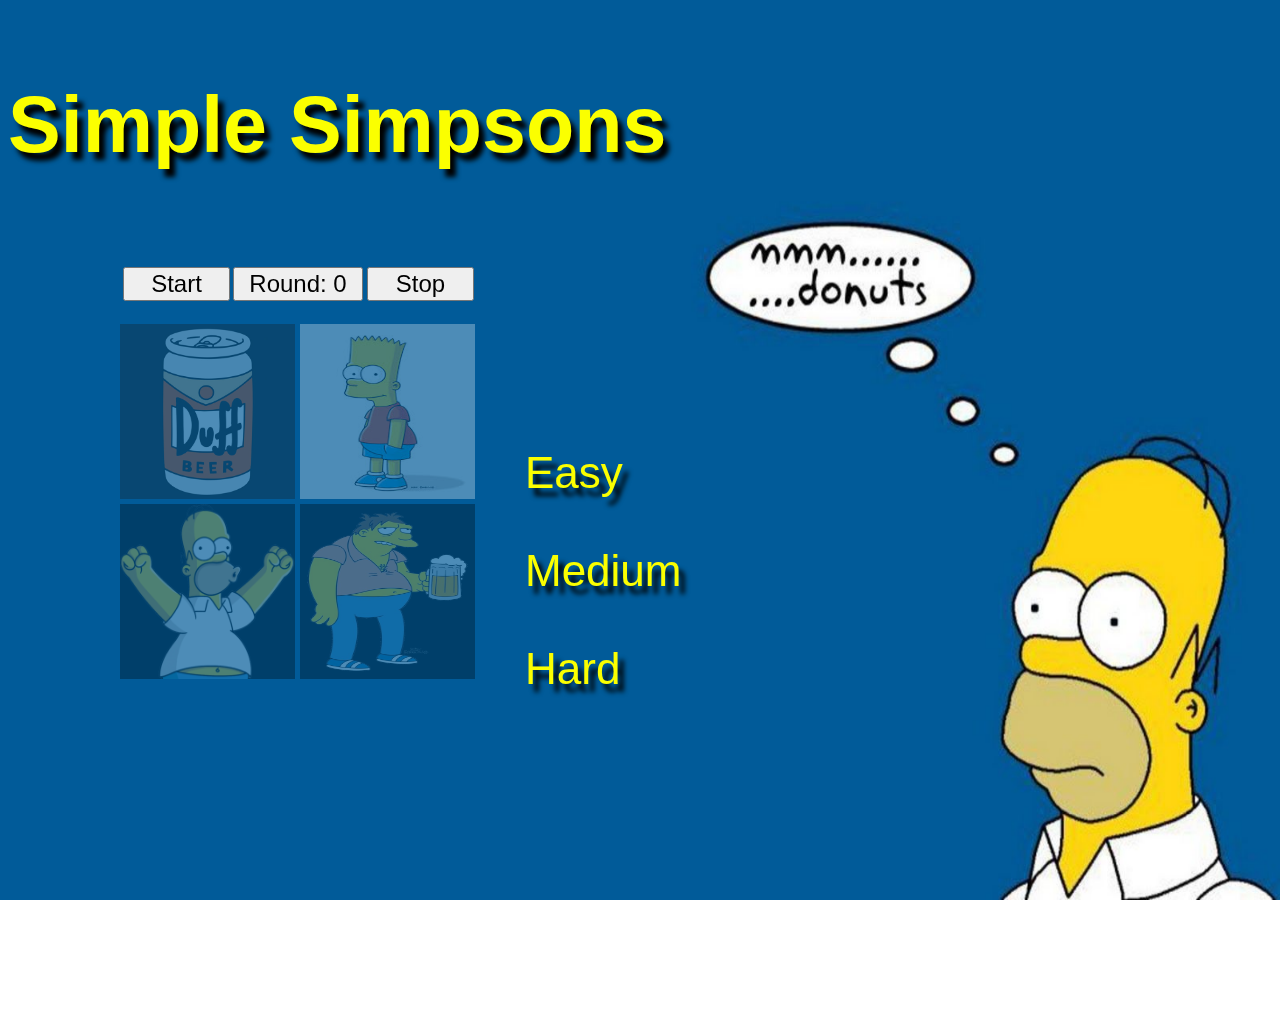
<file: public/simple-simon/simplesimon.html>
<!DOCTYPE html>
<html>
<head>
	<title>I am Simon</title>
	<meta charset="utf-8">
	<link rel="stylesheet" href="https://maxcdn.bootstrapcdn.com/bootstrap/3.3.6/css/bootstrap.min.css" integrity="sha384-1q8mTJOASx8j1Au+a5WDVnPi2lkFfwwEAa8hDDdjZlpLegxhjVME1fgjWPGmkzs7" crossorigin="anonymous">
	<link rel="stylesheet" type="text/css" href="css/simplesimon.css">
	

</head>
<body>
	<div id="background">
		<img class="stretch" src="img/simpsonsbackground.jpg">
	</div>


<h3 class="text-center">Simple Simpsons</h3>

	

	<button id='start'>Start</button>
	<button id='round'>Round: 0</button>
	<button id='stop'>Stop</button>

<div id='container'>
	<div class="row">
	  <div class="col-md-6" id='box1' data value='1'><img src='img/duffbeer.jpg'></div>
	  <div class="col-md-6" id='box2' data value='2'><img src='img/bart2.jpg'></div>
	</div>
	<div class="row">
	  <div class="col-md-6" id='box3' data value='3'><img src='img/homer-excited.jpg'></div>
	  <div class="col-md-6" id='box4' data value='4'><img src='img/barney.jpg'></div>
	</div>
</div>


	<div>
	<p class='text-right' id='easy'>Easy</p>
	<p class='text-right' id='medium'>Medium</p>
	<p class='text-right' id='hard'>Hard</p>
	</div>


	<audio id="beer" preload="auto">
    	<source src="wav/beercanopen.wav">
	</audio>
			

	<audio id="bart" preload="auto">
    	<source src="http://www.richmolnar.com/Sounds/Bart%20-%20Aye%20Carumba.wav">
	</audio>
			
			
	<audio id="homer" preload="auto">
    	<source src="http://www.richmolnar.com/Sounds/Homer%20-%20Woohoo!%20(2).wav">
	</audio>
		

	<audio id="barney" preload="auto">
    	<source src="http://www.richmolnar.com/Sounds/Barney%20-%20Burp.wav">
	</audio>


	<script src="http://code.jquery.com/jquery-1.11.0.min.js"></script>	
		<script src="https://maxcdn.bootstrapcdn.com/bootstrap/3.3.6/js/bootstrap.min.js"></script>
		<script src='js/simplesimon.js'></script>
</body>
</html>
</file>
<file: public/simple-simon/css/simplesimon.css>
h3 {
	font-family: "Comic Sans MS", cursive, sans-serif;
    font-size: 79px;
    font-weight: bolder;
    color: rgb(251, 255, 0);
    text-shadow: 6px 8px 5px #000000;
}

#start {
	margin-left: 115px;
    margin-top: 17px;
    width: 107px;
    font-size: x-large;
}

#round {
    margin-left: -1px;
    margin-top: 11px;
    width: 130px;
    font-size: x-large;
}

#stop {
	margin-left: 0;
	margin-top: 0;
	width: 107px;
    font-size: x-large;
}

#box1 {
	position: absolute;
	width: 175px;
	height: 175px;
	background-color: black;
	/*left: 106px;
	top: 173px;*/
	left: 0;
	top: 0;
	opacity: .3;
}
#box2 {
	position: absolute;
	width: 175px;
	height: 175px;
	background-color: black;
	right: 0;
	top: 0;
	opacity: .3;
}
#box3 {
	position: absolute;
	width: 175px;
	height: 175px;
	background-color: black;
	left: 0;
	bottom: 0;
	opacity: .3;
}
#box4 {
	position: absolute;
	width: 175px;
	height: 175px;
	background-color: black;
	right: 0;
	bottom: 0;
	opacity: .3;
}

p {
	margin-left: 259px;
	width: 107px;
    font-size: x-large;
}

img {
	width: 100%;
	height: 100%;
}

#background {
	width: 100%;
	height: 100%;
	position: fixed;
	left: 0px;
	top: 0px;
	z-index: -1;
}

.stretch {
    width: 100%;
   	height: 100%;
}

#container {
	height: 355px;
	width: 355px;
	position: relative;
	margin-left: 112px;
	margin-top: 23px;
}

.text-right {
	height: 54px;
    width: 0;
    position: relative;
    margin-right: 0;
    left: 258px;
    top: -275px;
    font-family: "Comic Sans MS", cursive, sans-serif;
    font-size: 44px;
    color: rgb(251, 255, 0);
    text-shadow: 6px 8px 5px #000000;
}
</file>
